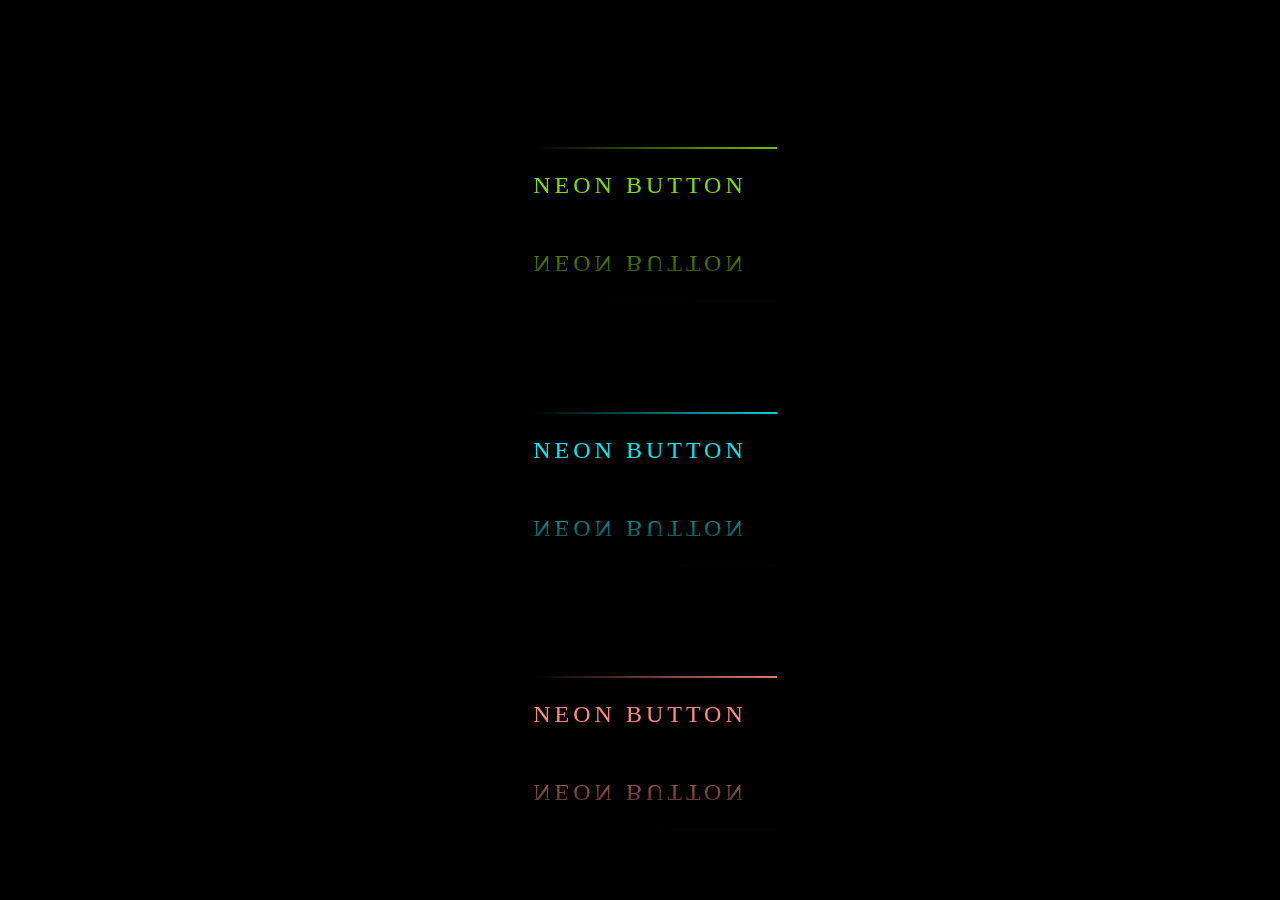
<file: neonButton/index.html>
<!DOCTYPE html>
<html lang="en">
<head>
    <meta charset="UTF-8">
    <meta name="viewport" content="width=device-width, initial-scale=1.0">
    <title>Document</title>
    <link rel='stylesheet' type='text/css' href='./style.css'>
</head>
<body>
    <a href='#'>
        <span></span>
        <span></span>
        <span></span>
        <span></span>
        Neon Button
    </a>
    <a href='#'>
        <span></span>
        <span></span>
        <span></span>
        <span></span>
        Neon Button
    </a>
    <a href='#'>
        <span></span>
        <span></span>
        <span></span>
        <span></span>
        Neon Button
    </a>
</body>
</html>
</file>
<file: neonButton/style.css>
* {
    margin: 0;
    padding: 0;
    box-sizing: border-box;
}

body {
    width: 100vw;
    height: 100vh;
    background: black;
    display: flex;
    flex-flow: column wrap;
    align-items: center;
    justify-content: space-evenly;
}

a {
    display: inline-block;
    position: relative;
    padding: 25px 30px;
    margin: 40px 0;
    font-size: 24px;
    text-decoration: none;
    text-transform: uppercase;
    transition: .5s ease-in-out;
    letter-spacing: 4px;
    overflow: hidden;
    text-align: center;
    color:#03e9f4;
    -webkit-box-reflect:below 1px linear-gradient(transparent,#005) ;
}

a:hover {
    background: #03e9f4;
    color:#050801;
    box-shadow:0 0 5px  #03e9f4, 0 0 25px  #03e9f4, 0 0 50px  #03e9f4, 0 0 200px  #03e9f4; 
}

a:nth-child(1){
    filter: hue-rotate(270deg);
}

a:nth-child(3){
    filter: hue-rotate(180deg);
}

a>span {
    position: absolute;
    display: block;
}

a>span:nth-child(1) {
    width: 100%;
    height: 2px;
    background: linear-gradient(90deg, transparent, #03e9f2);
    top: 0;
    left: -100;
    animation-name: animation1;
    animation-iteration-count: infinite;
    animation-timing-function: linear;
    animation-duration: 2s;

}

@keyframes animation1 {
    0% {
        left: -100%;
    }


    100% {
        left: 99%;
    }
}

a>span:nth-child(2) {
    width: 2px;
    height: 100%;
    background: linear-gradient(180deg, transparent, #03e9f2);
    top: -100%;
    left: 99%;
    animation-name: animation2;
    animation-iteration-count: infinite;
    animation-timing-function: linear;
    animation-duration: 2s;
    animation-delay: 1s;
}

@keyframes animation2 {
    0% {
        top: -100%;
    }


    100% {
        top: 99%;
    }
}

a>span:nth-child(3) {
    width: 100%;
    height: 2px;
    background: linear-gradient(-90deg, transparent, #03e9f2);
    top: 98.5%;
    left: 100%;
    animation-name: animation3;
    animation-iteration-count: infinite;
    animation-timing-function: linear;
    animation-duration: 2s;
}

@keyframes animation3 {
    0% {
        left: 99%;
    }


    100% {
        left: -100%;
    }
}

a>span:nth-child(4) {
    width: 2px;
    height: 100%;
    background: linear-gradient(-180deg, transparent, #03e9f2);
    top: 100%;
    left: 0%;
    animation-name: animation4;
    animation-iteration-count: infinite;
    animation-timing-function: linear;
    animation-duration: 2s;
    animation-delay: 1s;
}

@keyframes animation4 {
    0% {
        top: 99%;
    }


    100% {
        top: -100%;
    }
}
</file>
